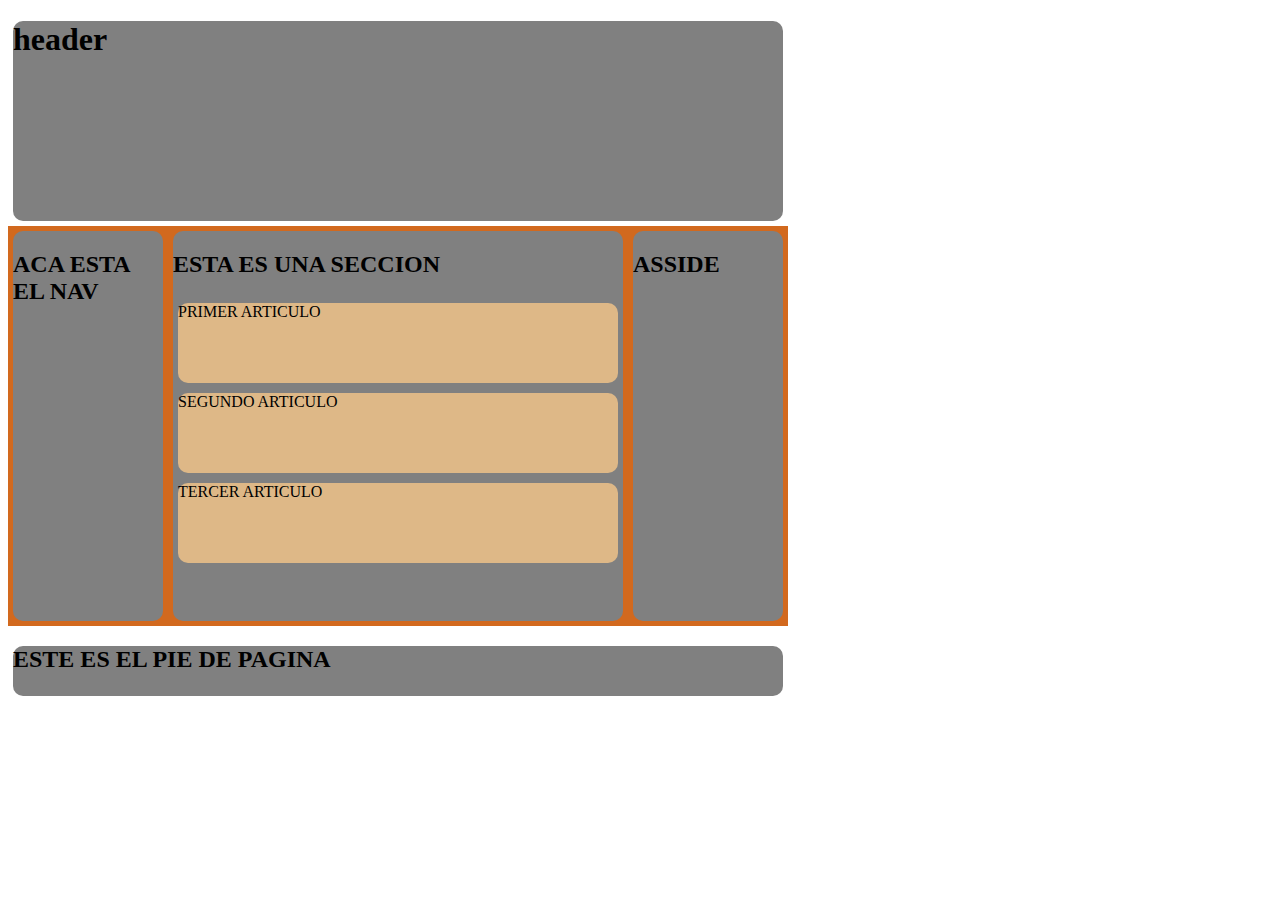
<file: HTML5/Estructura/Index.html>
<!--UN INDEX ES EL DOCUMENTO PRINCIPAL  DE TODO SITIO WEB-->
<!--ESTRUCTURA LLAMARLA CON html:5-->

<!DOCTYPE html>
<html lang="en">
<head>
    <meta charset="UTF-8">
    <meta http-equiv="X-UA-Compatible" content="IE=edge">
    <meta name="viewport" content="width=device-width, initial-scale=1.0">
    <title>ESTRUCTURA</title>
    <!--DENTRO DE HEAD SE LLAMA AL ARCHIVO CSS-->
    <link rel="stylesheet" href="style.css">
</head>
<!--el header va abajo del head-->
<header>
    <h1>header</h1>
</header>
<body>
<!--el main PARTE MAS IMPORTANTE DEL BODY-->
    <main>
        <!--ACA VA TODA LA INFORMACION DE LA PAGINA WEB-->
        <nav>
            <!--ESPECIFICA LOS ELEMENTOS DE NAVEGACION, DONDE PUEDO LLEGAR-->
            <!--EL NAV EN DISPOSITIVOS MOVILES MEJORA LA EXP DEL USUSARIO-->
            <!--VIENE A SUSTITUIR AL DIV-->
            <!--BARRA DE BUSQUEDA-->
            <h2>ACA ESTA EL NAV</h2>
            
        </nav>
        <section>
            <h2>ESTA ES UNA SECCION</h2>
            <article id="primero">PRIMER ARTICULO</article>
                <!--ES UN ARTICULO DENTRO DE UNA SECCION-->
            <article id="segundo">SEGUNDO ARTICULO</article>
            <article id="tercero">TERCER ARTICULO</article>
        </section>
        <!--EL ASIDE ES LO MISMO QUE LA SECCION PERO QUE VA A UN COSTADO DE LA PAGINA DE LA WEB-->
        <!--FUERA DEL SECCION-->
        <aside>
            <h2>ASSIDE</h2>
        </aside>
    </main>
    </body>
    <!--EL FOOTER VA FUERA DEL BODY-->
    <footer>
        <h2>ESTE ES EL PIE DE PAGINA</h2>
    </footer>

</html>

<!--TODO ESTO SE VE EN INSPECCIONAR A CADA ETIQUETA-->
</file>
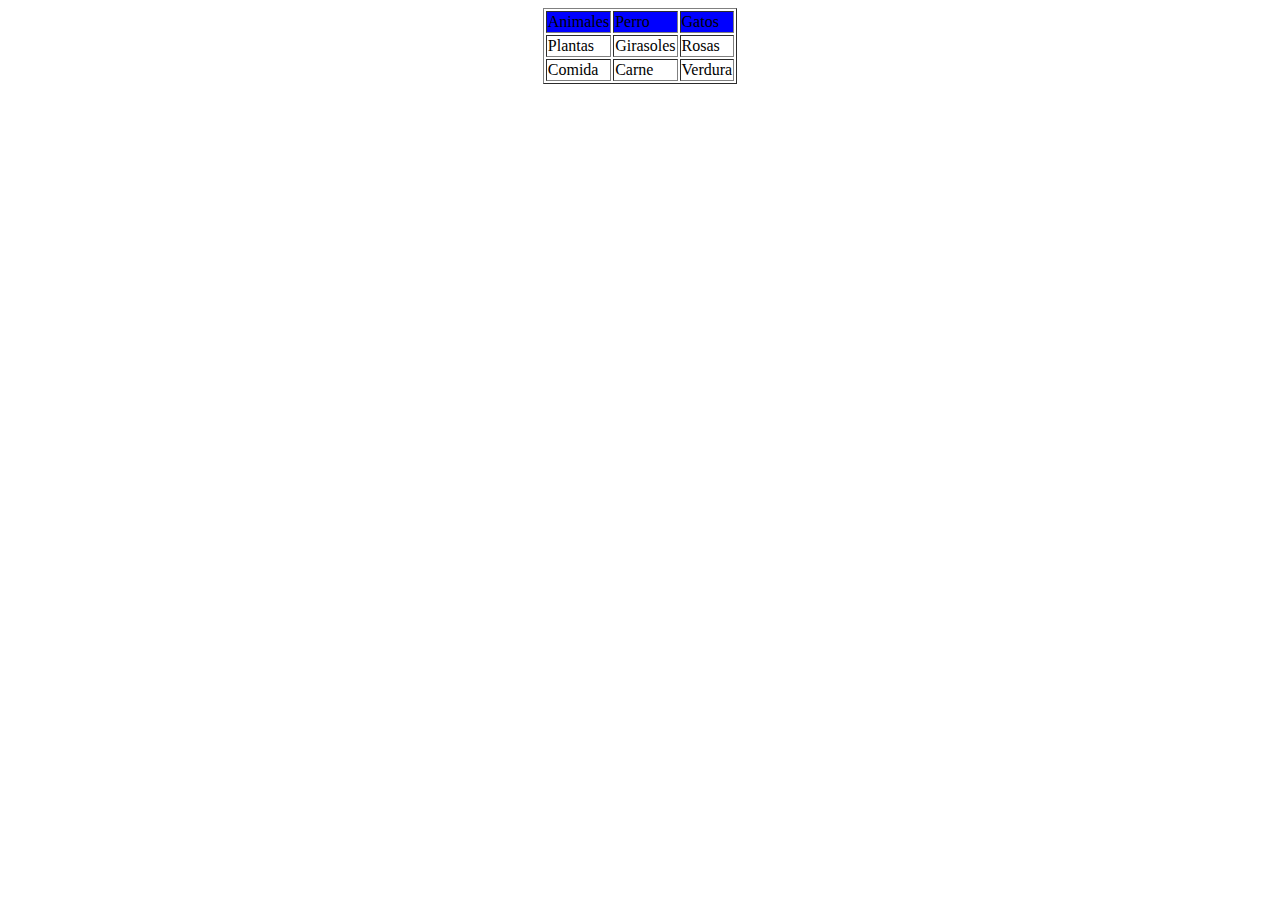
<file: HTML y CSS/HTML/10.tablas.html>
<html>
    <head>
        <title> Tablas </title>
    </head>
    <body>
        <!--Etiqueta que avisa a html que se va a hacer una tabla-->
        <table border="1" align="center"> <!-- border = "" Para bordes.  align "" posicion de la tabla-->
             <!--tr colocacion de fila -->
            <tr bgcolor="blue"> <!-- bgcolor = "" Para colorear la fila-->
                <!--td columna dentro de una fila -->
                <td>
                    Animales
                </td>
                <td>
                    Perro
                </td>
                <td>
                    Gatos
                </td>

            </tr>
            <tr>
                <td>
                    Plantas
                </td>
                <td>
                    Girasoles
                </td>
                <td>
                    Rosas
                </td>
                
            </tr>
            <tr>
                <td>
                    Comida
                </td>
                <td>
                    Carne
                </td>
                <td>
                    Verdura
                </td>
            </tr>

            </tr>
        </table>
    </body>
</html>
</file>
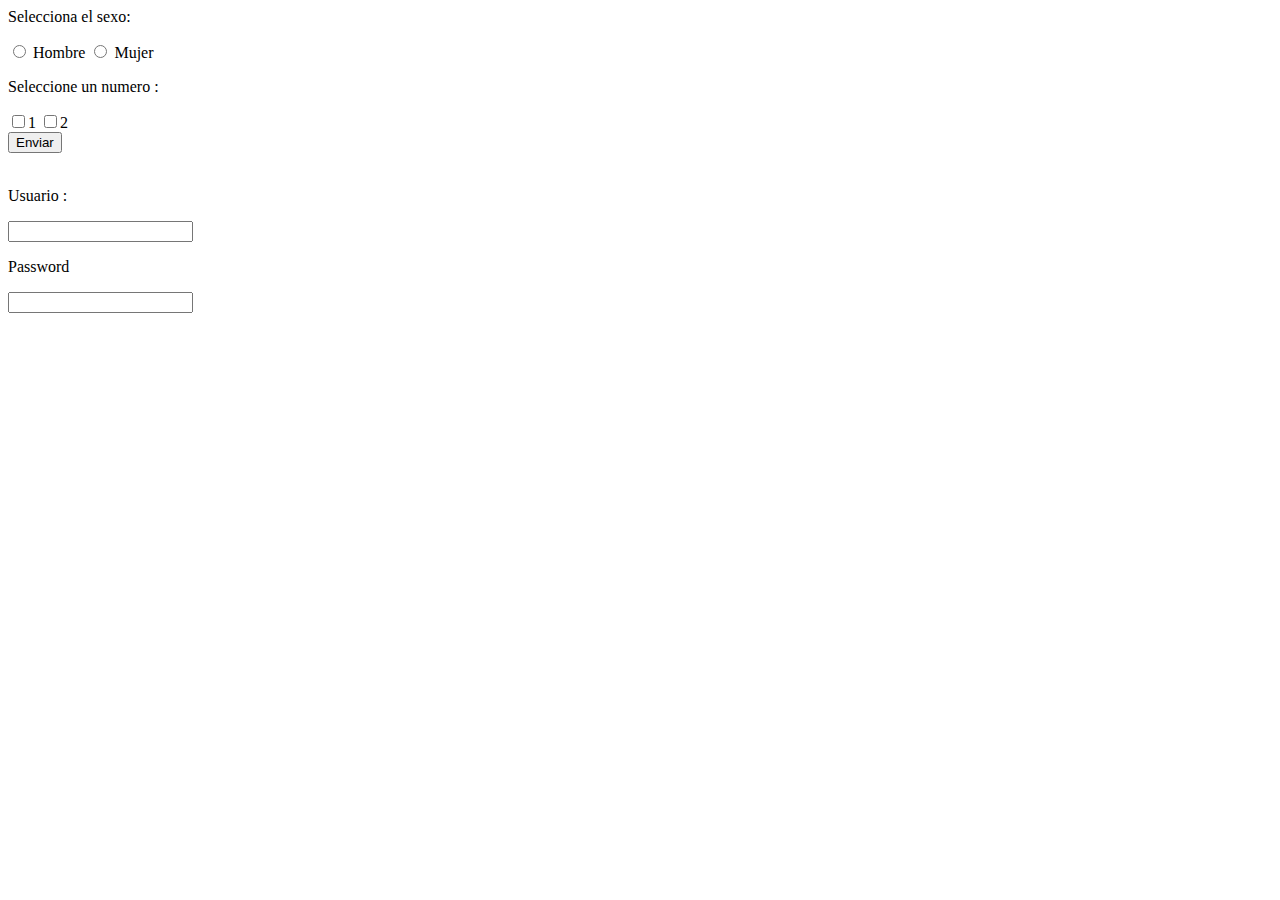
<file: HTML y CSS/HTML/11.Formularios.html>
<!--Es una pagina donde se piden datos para que alguien rellene y envia -->

<html>
    <head>
        <title> Formulario </title>
        
    </head>
    <body>

        <form action=""> <!--Define el formulario, el action recolecta la direccion a donde va a ser enviado-->
            <p>Selecciona el sexo: </p>
            <input type="radio" name="respuesta"/> Hombre
            <input type="radio" name="respuesta"/> Mujer
            <!--EL RADIO SOLO PERMITE SELECCIONAR UNA OPCION-->
            <br/> <!-- Salto de linea-->
            <p>Seleccione un numero : </p>
            <input type="checkbox"/>1
            <input type="checkbox"/>2
            <!--EL CHECKBOX TE PERMITE ELEGIR VARIAS OPCIONES-->
            <br/>
            <!--COMO SE ENVIA EL FORMULARIO?-->
            <input type="submit" value="Enviar"/>
            <br/>
            <br/>
            <p>Usuario :</p>
            <input type="text"/>
            <p>Password</p>
            <input type="password"/>
        </form>

    </body>
</html>
</file>
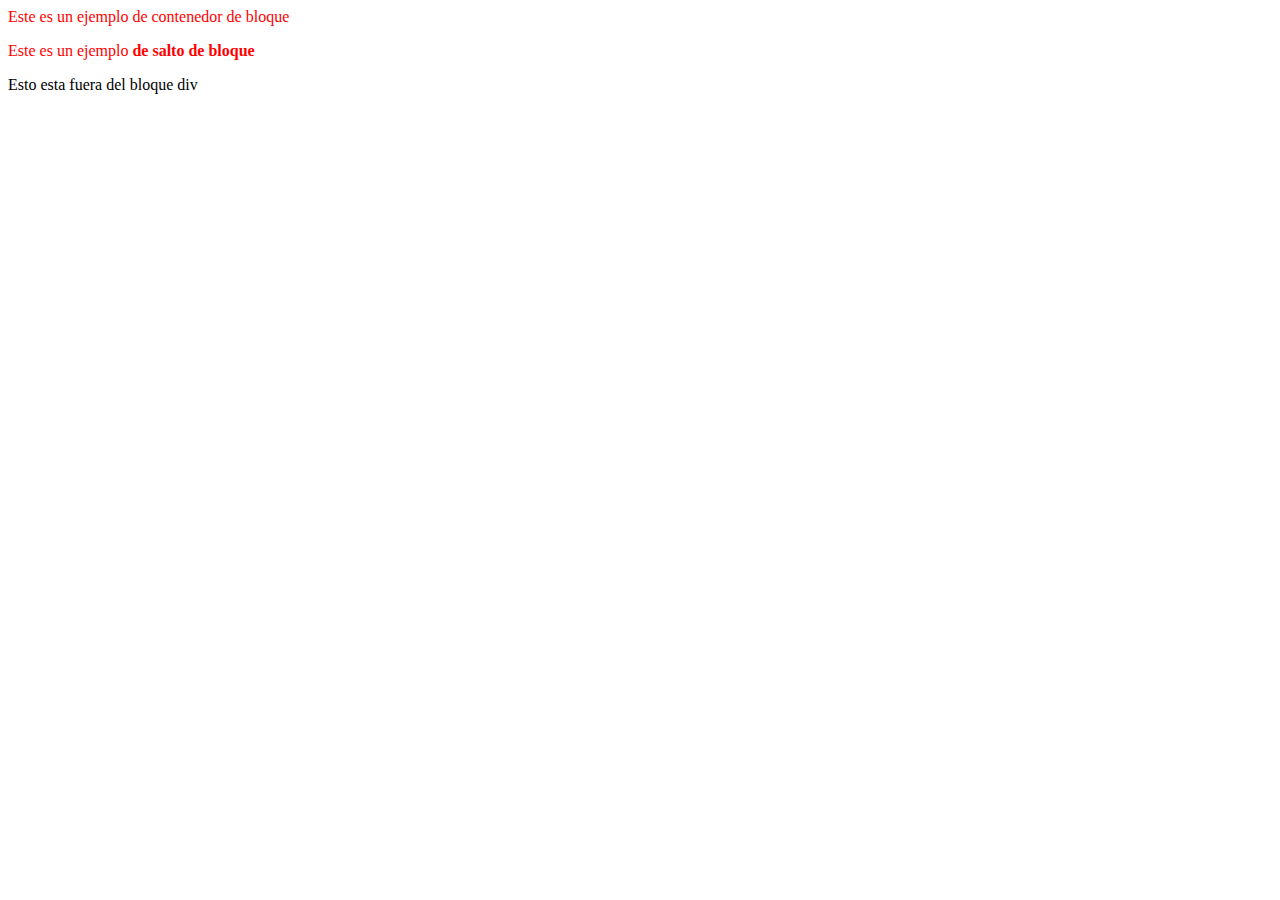
<file: HTML y CSS/HTML/12.Contenedores.html>
<!---UN CONTENEDOR ES UNA VIÑETA QUE TECNICAMENTE A SIMPLE VISTA AL USUARIO NO MODIFICA NADA-->
<!--PERO SIRVE PARA DAR ESTILOS Y FUNCIONALIDADES A LA PAGINA WEB-->
<!--2 tipos: CONTENEDORES EN BLOQUE O EN LINEA--><!--Si UNA VIÑETA SALTA DE LINEA ES UN CONENEDOR DE BLOQIE -->
<!--El <p> es contenedor de bloque-->
<!--<b> es un contenedor de linea--> 
<!--El div es un contenedor de bloque-->
<html>
    <head>
        <title> Contenedores </title>
    </head>
    <body>
        <div style="color: red"> <!--No cambia nada pero en inspeccionar se ven lo contenedores div,body,etc...-->
        <p>Este es un ejemplo de contenedor de bloque</p>
        <p>Este es un ejemplo <b>de salto de bloque</b></p>
        </div>   

        <p>Esto esta fuera del bloque div </p>
    </body>
    
</html>

<!--LOS CONTENEDORES SIRVEN PARA PERSONALIZAR-->
</file>
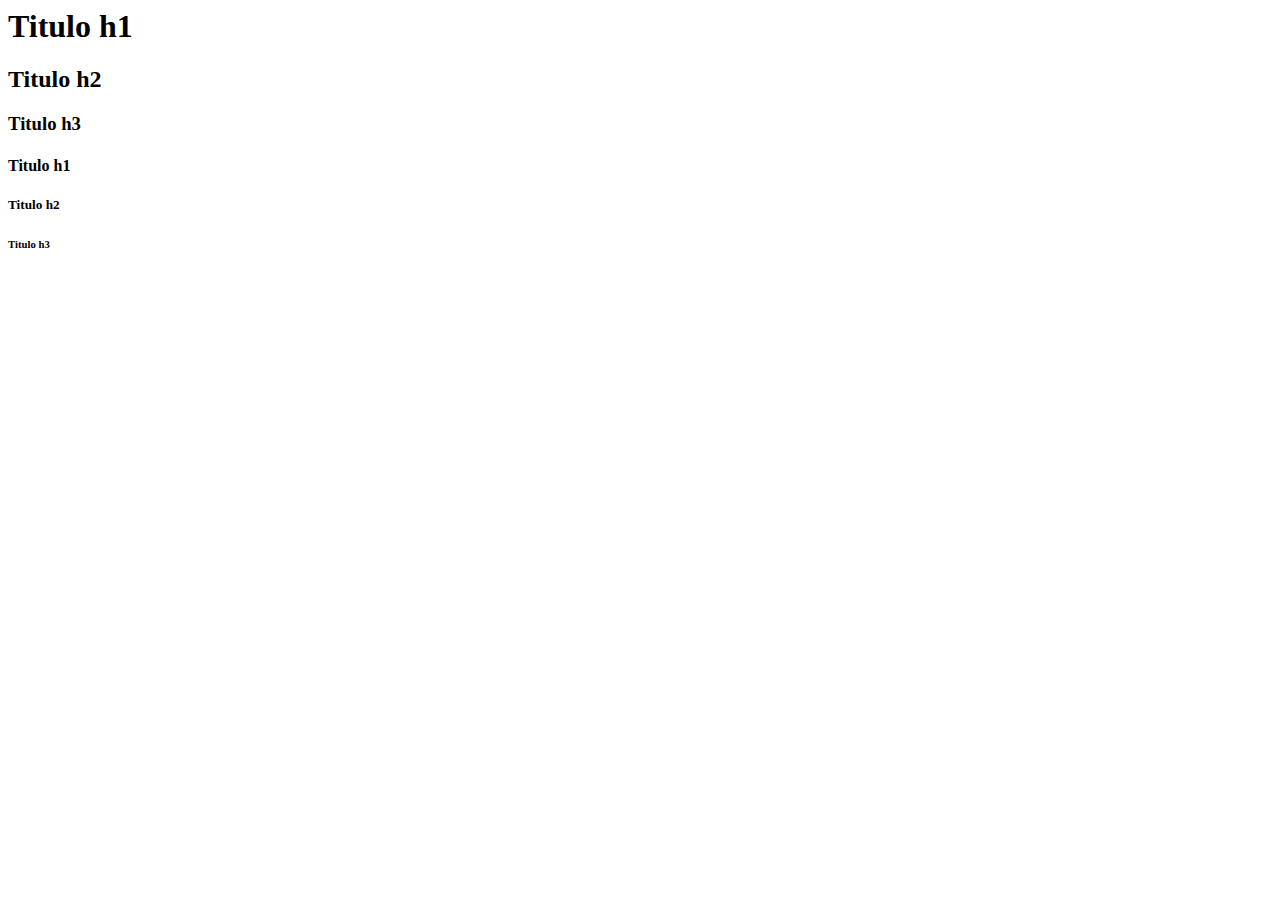
<file: HTML y CSS/HTML/EncabezadosyTitulos.html>
<html>
    <head>
        <title>Titulos</title>
    </head>
    <body>
        <h1>Titulo h1</h1>
        <h2>Titulo h2</h2>
        <h3>Titulo h3</h3>
        <!----Un solo titul recomendado-->
        <h4>Titulo h1</h4>
        <h5>Titulo h2</h5>
        <h6>Titulo h3</h6>
    </body>


</html>
</file>
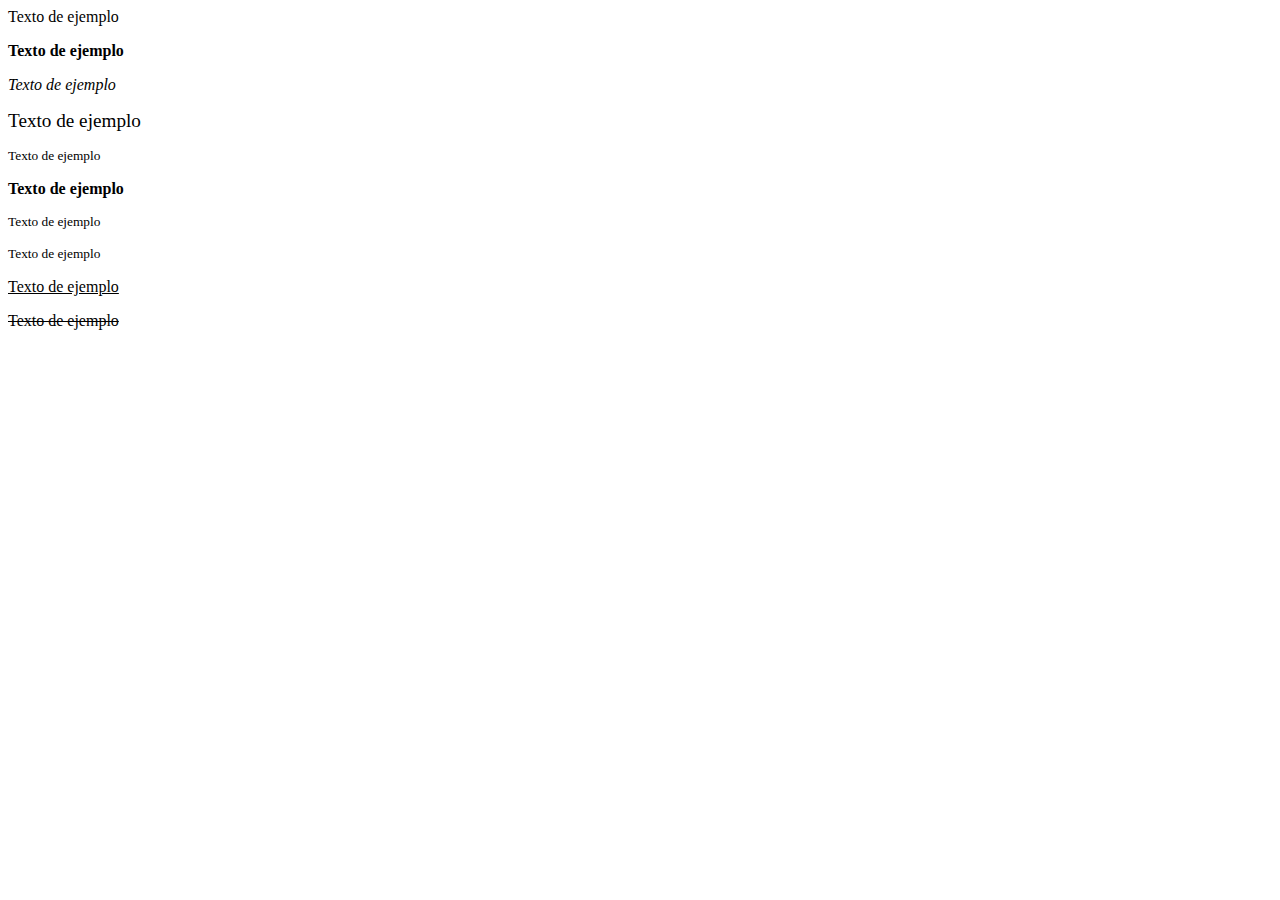
<file: HTML y CSS/HTML/FormatodeTexto.html>
<html>
    <head>
        <title> Formato de texto</title>
    </head>
    <body>
        <p>Texto de ejemplo</p>
        <p><b>Texto de ejemplo</b></p>
        <!--Negrita-->
        <p><i>Texto de ejemplo</i></p>
        <!--Cursiva-->
        <p><big>Texto de ejemplo</big></p>
        <!--Agranda la letra-->
        <p><small> Texto de ejemplo</small></p>
        <!--Achica la letra-->
        <p><strong> Texto de ejemplo</strong></p>
        <!--Engruesa la linea y en negrita-->
        <p><sub>Texto de ejemplo</sub></p>
        <!--Subindice-->
        <p><sup>Texto de ejemplo</sup></p>
        <!--Super indice-->
        <p><ins>Texto de ejemplo</ins></p>
        <!--Subraya-->
        <p><del>Texto de ejemplo</del></p>
        <!--Elimina el texto-->
    </body>
</html>
</file>
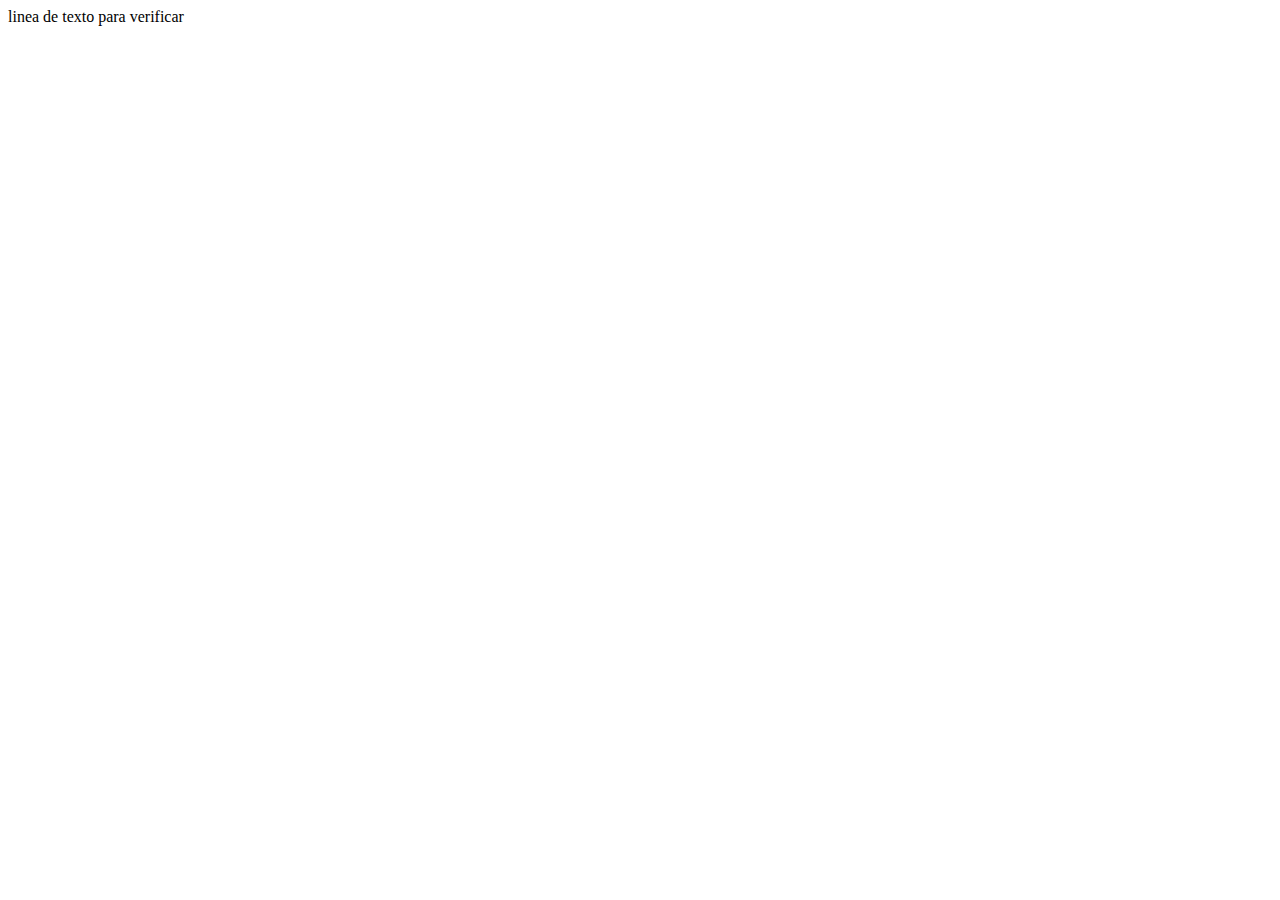
<file: HTML y CSS/HTML/html1.html>
<html>   <!-- DECIRLE AL NAVEGADOR QUE ESTAMOS TRABAJANDO EN UN DOCUMENTO DE LENGUAJE HTML  -->

    <head>

        <!-- SE ALMACENA INFROMACION QUE SE LE DA AL NAVEGADOR PERO QUE NO SE MUESTRA AL USUARIO -->
        <!-- SE ALMACENA TODA COUMENTACION NECESARIA PARA QUE EL NAVEGADRO LEA EL DOCUMENTO COMPLETO -->

        <title> Primer pagina web </title>
        <!-- TITULO DE LA PESTAÑA -->

    </head>

    <body>

        <!-- SE ALMACENA TODA LA DOCUMENTACION QUE SE LA VA A MOSTRAR AL USUARIO -->
        <!-- TODAS LAS VIÑETAS QUE VAN A ESTAR A VISTA EN LA PAGINA -->
        linea de texto para verificar

    </body>

</html>
</file>
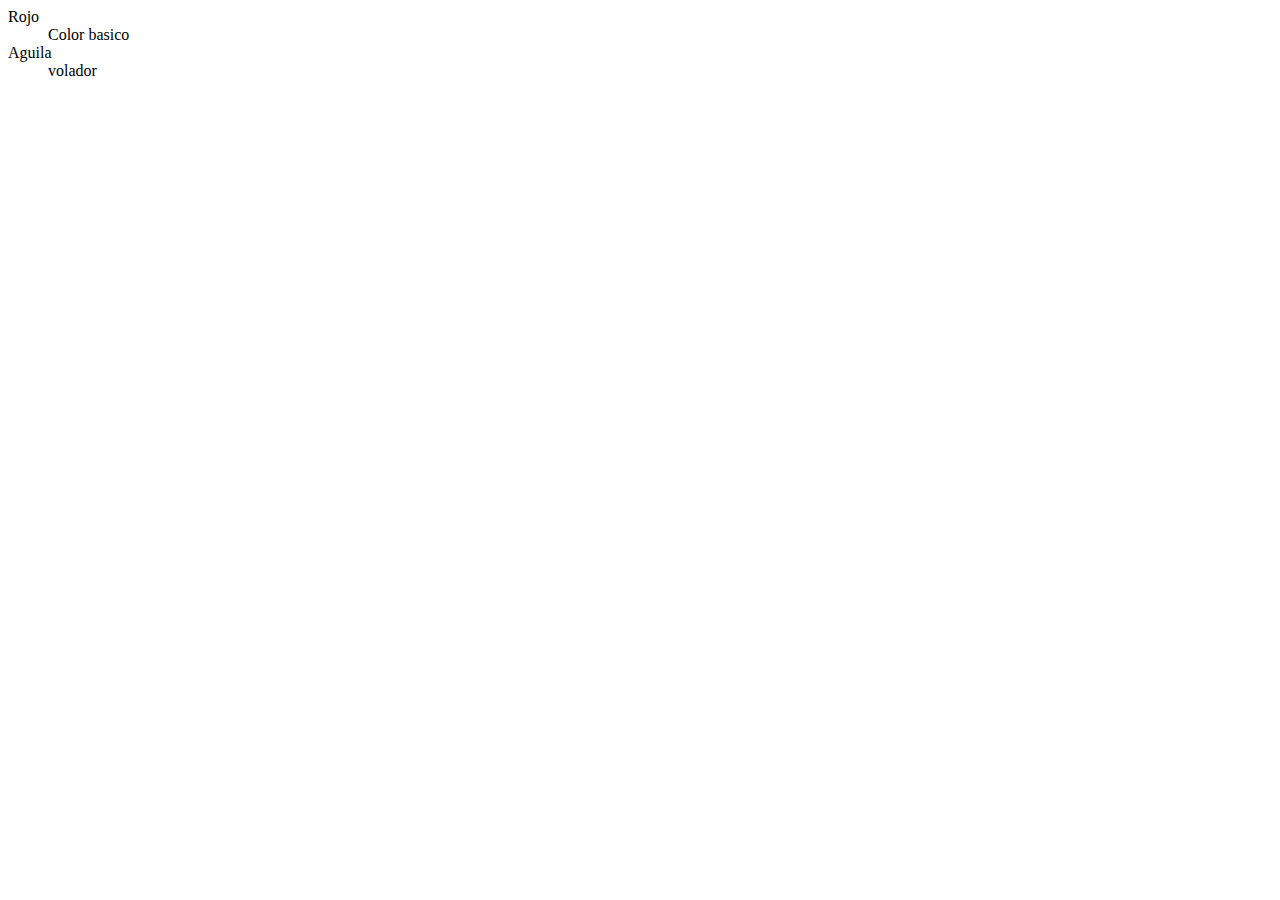
<file: HTML y CSS/HTML/Lista definiciones.html>
<html>
    <head>
        <title>Lista de definiciones</title>

    </head>
    <body>
        <!---dl Para definir listas, cada termino es un dt y la definicion del elemento es dd-->
        <dl>
            <dt>Rojo</dt>
            <dd>Color basico</dd>
            <dt>Aguila</dt>
            <dd>volador</dd>
        </dl>
    </body>

</html>
</file>
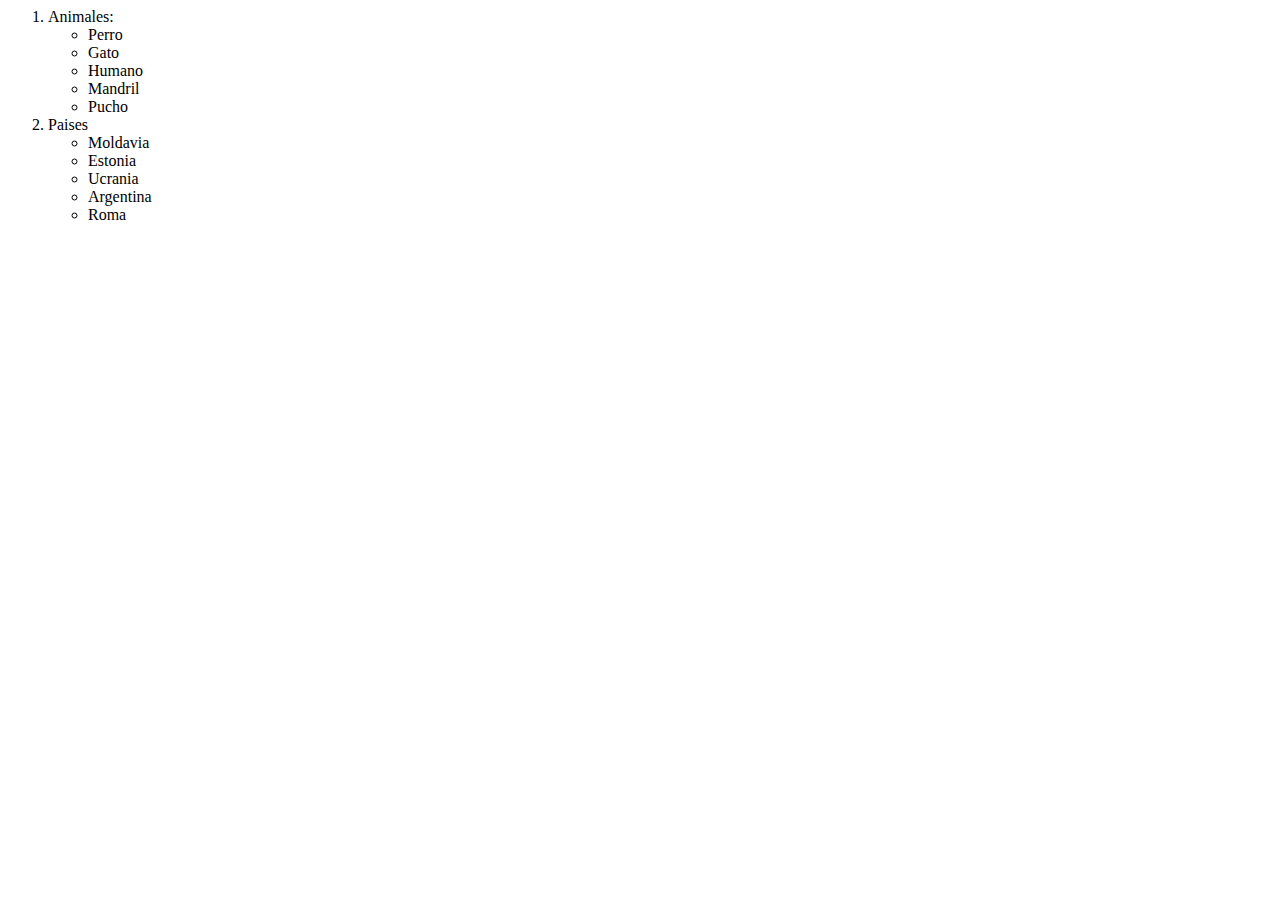
<file: HTML y CSS/HTML/ListasDesordenadas.html>
<html>

<head>
    <title>Listas desordenadas</title>
</head>

<body>
    <!---Etiqueta para lista desordenada es <ul>-->
    <ol>
        <li>Animales:</li>
        <ul>
            <li>Perro</li>
            <li>Gato</li>
            <li>Humano</li>
            <li>Mandril</li>
            <li>Pucho</li>
        </ul>
        <li>Paises</li>
        <ul>
            <li>Moldavia</li>
            <li>Estonia</li>
            <li>Ucrania</li>
            <li>Argentina</li>
            <li>Roma</li>
        </ul>
    </ol>
</body>

</html>

<!---alt+shift+f ordenas <ul>-->
</file>
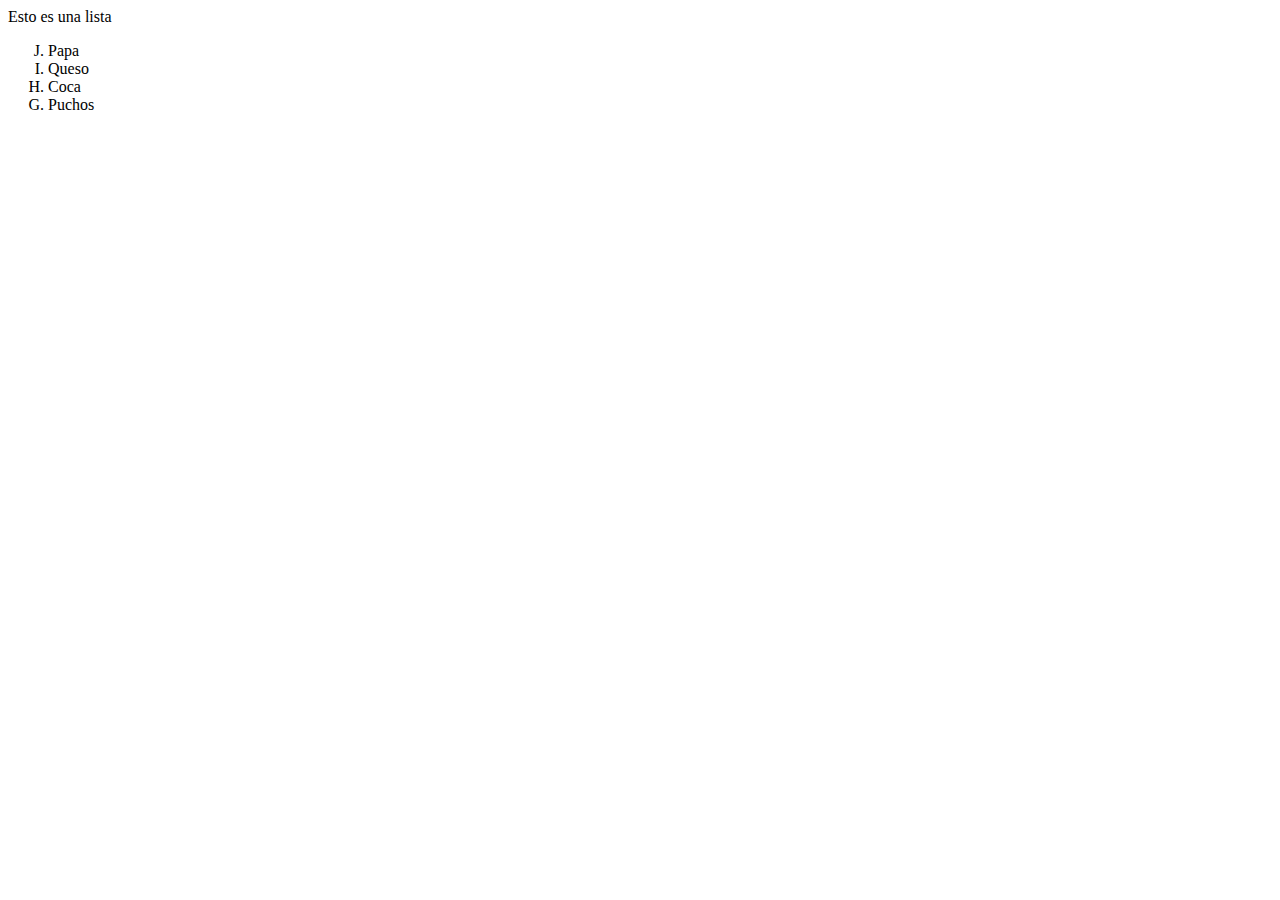
<file: HTML y CSS/HTML/Listasordenadas.html>
<html>
    <head>
        <title>Listas ordenadas</title>

    </head>
    <body>
        <p>Esto es una lista</p>
        <ol start = "10" type = "A" reversed>
            <!--ATRIBUTOS -->
            <!--Iniciar la lista desde 10 con START -->
            <!--Iniciar la lista desde A con START -->
            <!--REVERSERD =  -->


            <li>Papa</li>
            <li>Queso</li>
            <li>Coca</li>
            <li>Puchos</li>

        </ol>
<!--OL abre la lista. li los lista--->
    </body>
</html>
</file>
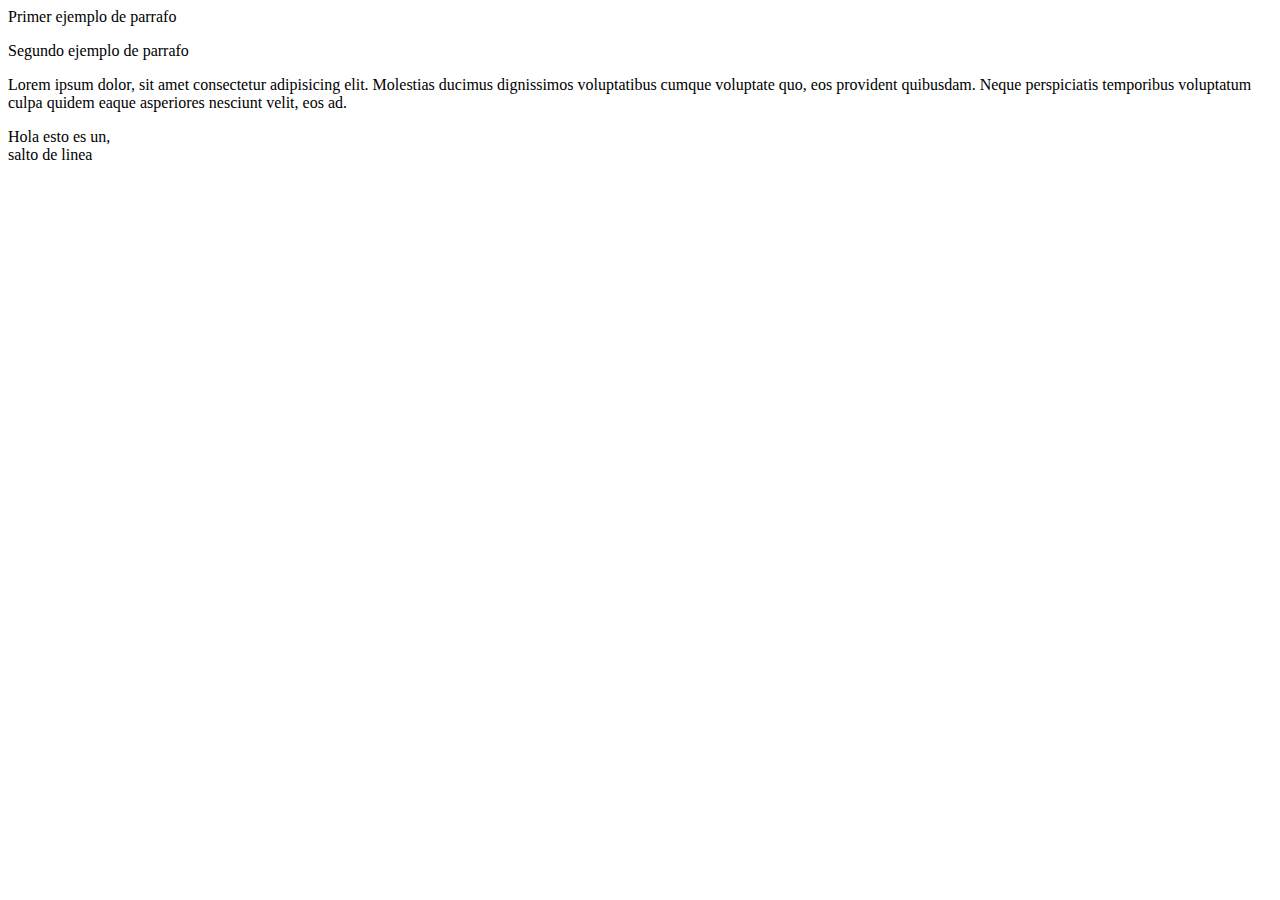
<file: HTML y CSS/HTML/parrafos.html>
<html>

    <head>
        <title>Parrafos</title>
    </head>

    <body>
        
        <p>Primer ejemplo de parrafo</p> <!-- esta viñeta indica al navegador que es un parrafo -->
        <p>Segundo ejemplo de parrafo</p>
        <p>Lorem ipsum dolor, sit amet consectetur adipisicing elit. Molestias ducimus dignissimos voluptatibus cumque voluptate quo, eos provident quibusdam. Neque perspiciatis temporibus voluptatum culpa quidem eaque asperiores nesciunt velit, eos ad.</p>
        <!---Lorem es para muestreo de parrafos--->
        <p>Hola esto es un,<br/> salto de linea</p>
        <!---<br/> es para salto de linea--->

    </body>



</html>
</file>
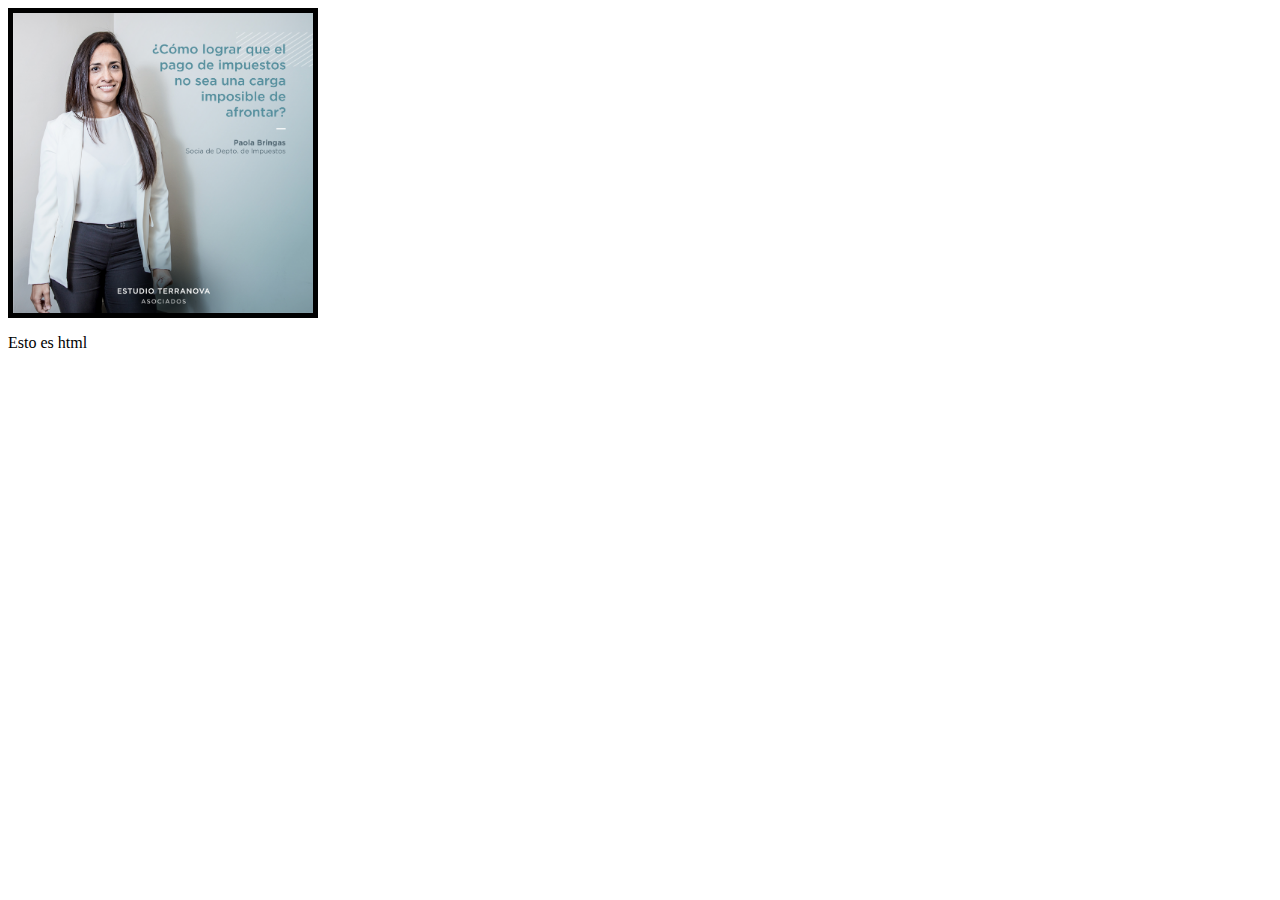
<file: HTML y CSS/HTML/Imagenes web/imagenes.html>
<html>
    <head>
        <title>Imagenes</title>
    </head>
    <body>
        <img src ="Pao2.jpg" alt="Imagen" width="300px" height="300px" border="5px"/>
        <!---Atributos: ancho y alto. src = ruta de archivo-->
        <p>Esto es html</p>
    </body>
</html>
</file>
<file: HTML5/Estructura/style.css>
header{

    background-color: gray;
    border: 5px chartreuse;
    width:  770px;
    height: 200px ;
    margin: 5px;
    border-radius: 10px;
}

main{

    width: 780px;
    height: 400px;
    background-color: chocolate;


}

nav{

    background-color: gray;
    width: 150px;
    height: 390px;
    float: left;
    margin: 5px;
    border-radius: 10px;


}

section{

    background-color: gray;
    width: 450px;
    height: 390px;
    float: left;
    margin: 5px ;
    border-radius: 10px;
}

#primero{

    background-color: burlywood;
    width: 440px;
    height: 80px;
    float: left;
    margin: 5px;
    border-radius: 10px;
    
}

#segundo{

    background-color: burlywood;
    width: 440px;
    height: 80px;
    float: left;
    margin: 5px;
    border-radius: 10px;
}

#tercero{
    background-color: burlywood;
    width: 440px;
    height: 80px;
    float: left;
    margin: 5px;
    border-radius: 10px;
}

aside{

    background-color: gray;
    width: 150px;
    height: 390px;
    float: left;
    margin: 5px;
    border-radius: 10px;
    
}

footer{

    background-color: gray;
    width: 770px;
    height: 50px;
    margin: 5px;
    border-radius: 10px;
}
</file>
